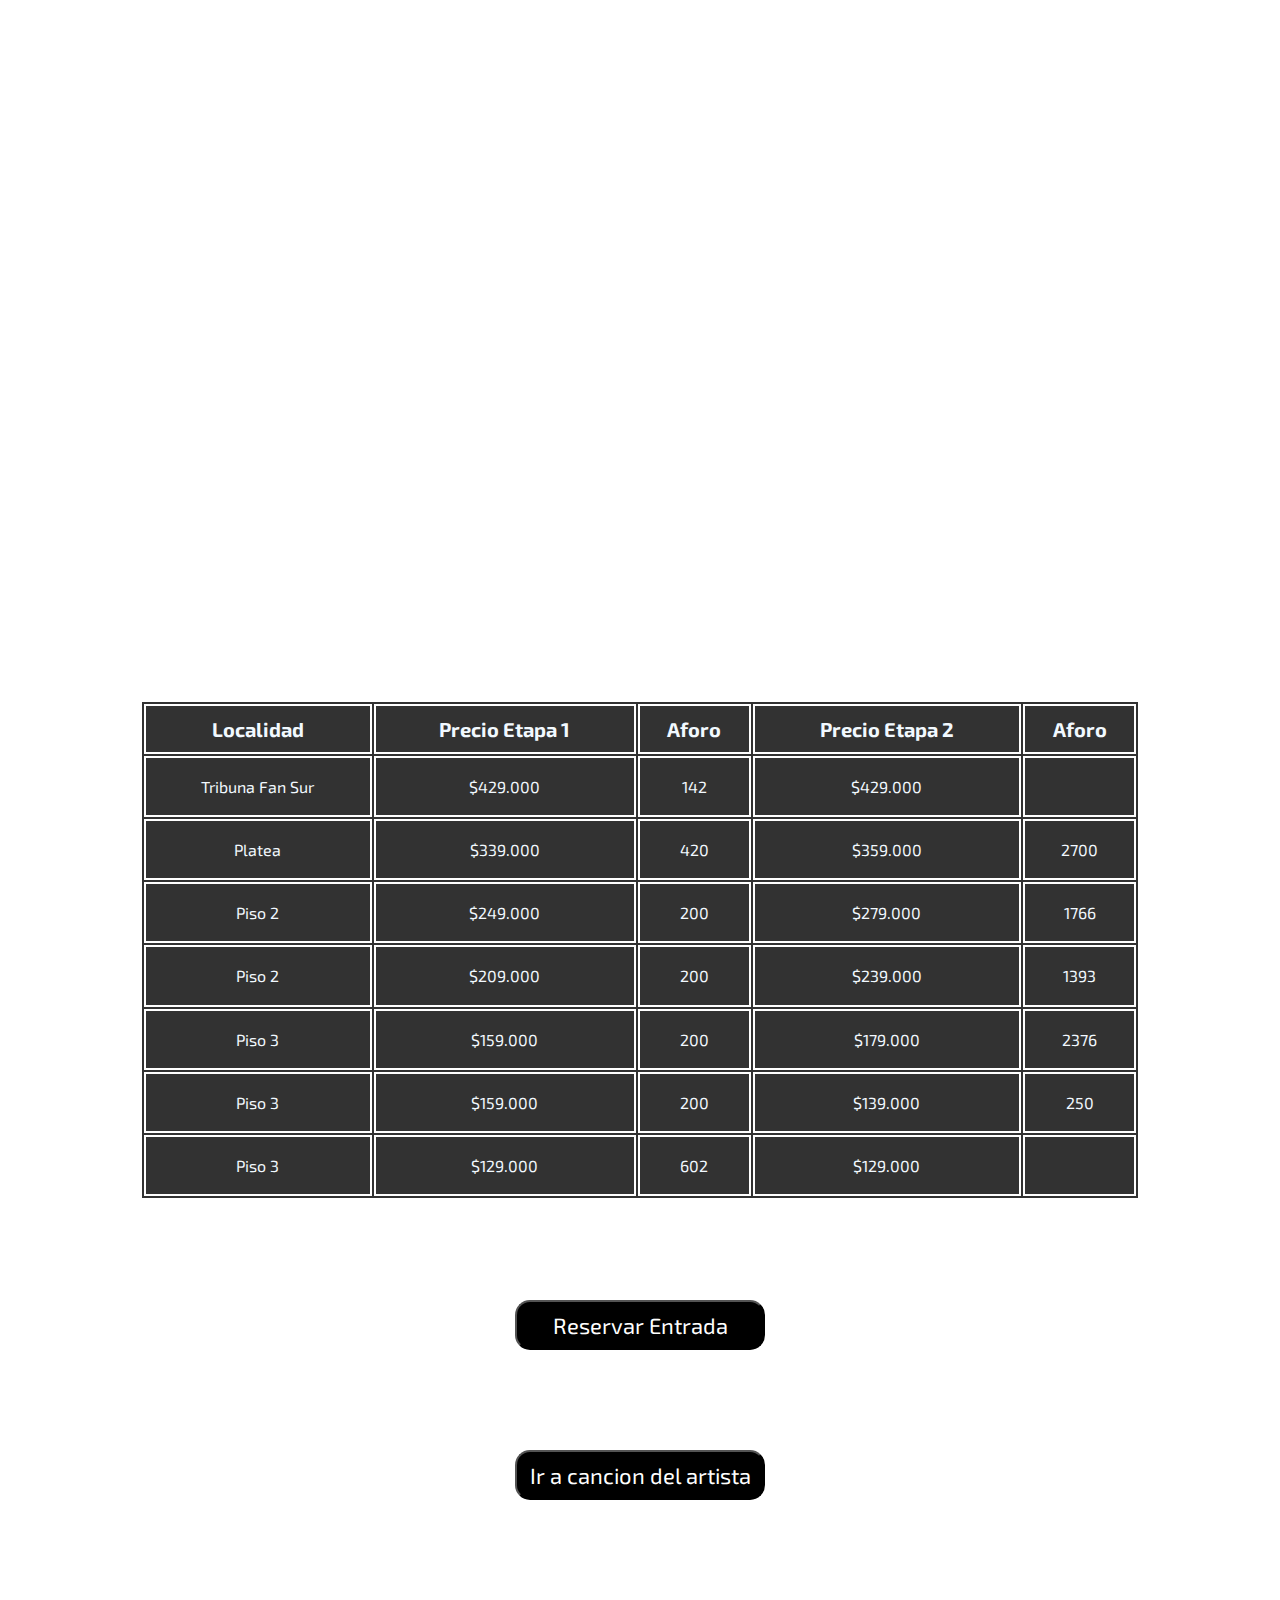
<file: index.html>
<html lang="en">
<head>
    <meta charset="UTF-8">
    <meta http-equiv="X-UA-Compatible" content="IE=edge">
    <meta name="viewport" content="width=device-width, initial-scale=1.0">
    <link rel="stylesheet" href="styles.css">
    <link rel="preconnect" href="https://fonts.googleapis.com">
<link rel="preconnect" href="https://fonts.gstatic.com" crossorigin>
<link href="https://fonts.googleapis.com/css2?family=Exo+2:ital,wght@1,200&display=swap" rel="stylesheet">

    <title>Document</title>
    
</head>
<body>
    <div class="Main-Container">
        
        <table >

            <thead >
                <tr align="center">
                    <th>Localidad</th>
                    <th>Precio Etapa 1</th>
                    <th>Aforo</th>
                    <th>Precio Etapa 2</th>
                    <th>Aforo</th>
                </tr>
            </thead>
            
                <tr align="center">
                    <td>Tribuna Fan Sur</td>
                    <td>$429.000</td>
                    <td>142</td>
                    <td>$429.000</td>
                    <td></td>

                </tr>
                <tr align="center">
                    <td>Platea</td>
                    <td>$339.000</td>
                    <td>420</td>
                    <td>$359.000</td>
                    <td>2700</td>

                </tr>
                <tr align="center">
                    <td>Piso 2</td>
                    <td>$249.000</td>
                    <td>200</td>
                    <td>$279.000</td>
                    <td>1766</td>

                </tr>
                <tr align="center">
                    <td>Piso 2</td>
                    <td>$209.000</td>
                    <td>200</td>
                    <td>$239.000</td>
                    <td>1393</td>

                </tr>
                <tr align="center">
                    <td>Piso 3</td>
                    <td>$159.000</td>
                    <td>200</td>
                    <td>$179.000</td>
                    <td>2376</td>

                </tr>
                <tr align="center">
                    <td>Piso 3</td>
                    <td>$159.000</td>
                    <td>200</td>
                    <td>$139.000</td>
                    <td>250</td>

                </tr>
                <tr align="center">
                    <td>Piso 3</td>
                    <td>$129.000</td>
                    <td>602</td>
                    <td>$129.000</td>
                    <td></td>

                </tr>


           


        </table>
        
    </div>


    <div class="Div-Button"> <button><a target="_blank" href="form.html">Reservar Entrada</a></button></div>
       <div class="Div-Button"> <button><a href="https://youtu.be/j8zRlLHheb0">Ir a cancion del artista</a></button></div>
</body>
</html>
</file>
<file: styles.css>
*
{
    padding: 0;
    margin: 0;
    box-sizing: border-box;
}
body
{
    background-image: url(https://images-wixmp-ed30a86b8c4ca887773594c2.wixmp.com/f/af3806c6-2346-481f-bdca-479b7cc6c50d/d468ndb-feba374c-f452-43eb-a780-654a30f9e830.jpg?token=eyJ0eXAiOiJKV1QiLCJhbGciOiJIUzI1NiJ9.[base64].lAUDUz2pplskbhJmZxZ2Q0MvKM3XsqoXjAlDA8hMXQA);
    background-repeat: no-repeat;
    background-size: 2000px 1700px;
    font-family: 'Exo 2', sans-serif;
}

.Main-Container
{
    display: flex;
    justify-content: center;
    width: 100%;
    height: 500px;
    margin-top:700px ;
   
    
}

a
{
    text-decoration: none;
    color:white;
}
table
{   
    background-color:black ;
    width: 1000px;
    height: 500px;
    border: 2px solid white;
    color: aliceblue;
    opacity: 0.8;
}
td,tr,th{
    border: 2px solid white;
    
}
th
{
    font-size: 20px;
}

thead
{
    height: 50px;
}

.Div-Button{

    display: flex;
    justify-content: center;
    margin-top: 100px;
    margin-bottom: 100px; ; 
    

}
button
{
    width: 250px;
    height: 50px;
    font-family: 'Exo 2', sans-serif;
    font-size: 22px;
    background-color: black;
    border-radius: 15px;
    
}
a:hover
{
    color:red;
}
</file>
